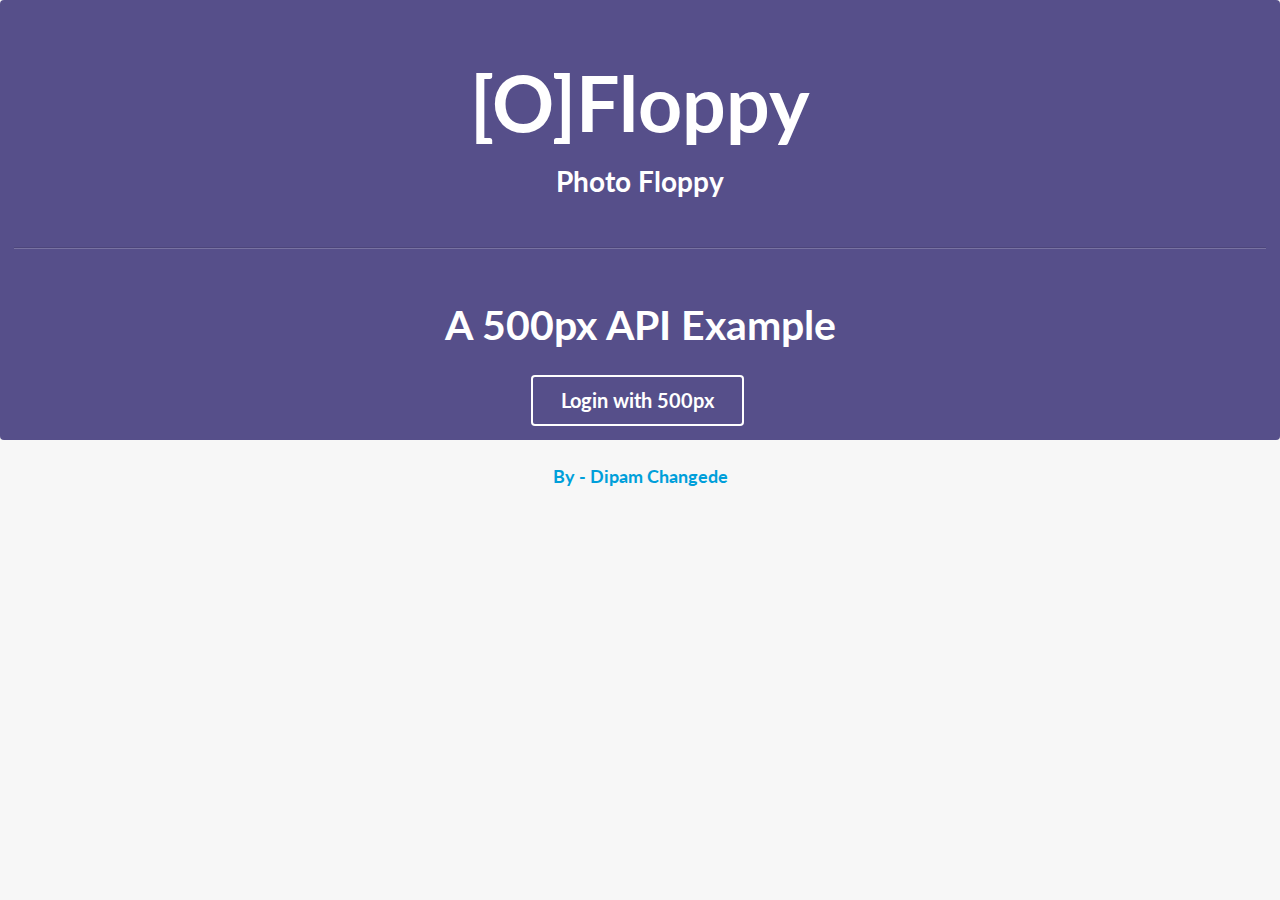
<file: PhotoFloppy/index.html>
<!DOCTYPE html>
<html class="no-js">
<head>
<meta charset="utf-8">
<title>Photo Floppy</title>
<meta name="description" content="">
<meta name=viewport content="width=device-width, initial-scale=1">
<meta name="mobile-web-app-capable" content="yes">
<link rel="stylesheet"
	href="/PhotoFloppy/static_assets/dist/semantic.min.css">
<script src="/PhotoFloppy/static_assets/500px.min.js"></script>
<script
	src="http://ajax.googleapis.com/ajax/libs/jquery/1.8.1/jquery.min.js"></script>
<script src="/PhotoFloppy/static_assets/dist/semantic.min.js"></script>
</head>
<body>
	<script>
      $(function () {
        _500px.init({
          sdk_key: '18b1f18f98ff6255e8000e1f655ce68ddb44c83d'
        });
        _500px.on('authorization_obtained', function () {
          window.location.replace("home.html");
        });

        _500px.getAuthorizationStatus();

        $('#login').click(_500px.login);
      });
    </script>

	<div class="ui grid">
		<div class="row">
			<div class="column padding-reset">
				<div class="ui purple inverted segment" style="text-align: center;">
					<h1 class="ui center aligned header">
						<div clas="ui invisible divider"></div>
						<br>
						<br>
						<span style="font-size: 2.75em; font-weight: bold;">[O]Floppy</span>
					</h1>
					<h1 class="ui header center aligned">Photo Floppy</h1>
					<br>
					<div class="ui divider"></div>
					<h4 class="ui center aligned header">
						<br>
						<br>
						<span style="font-size: 2.75em; font-weight: bold;">A 500px
							API Example</span>
					</h4>
					<div class="ui hidden divider"></div>
					<div id="login" class="center aligned">
						<a class="ui huge inverted white download button">Login with
							500px</a>
					</div>
				</div>
			</div>
		</div>
		<div class="row">
			<div class="column">
				<h3 class="ui center aligned header">
					<a href="https://github.com/dipamchang" target="_blank"> By -
						Dipam Changede</a>
				</h3>
			</div>
		</div>
	</div>
</body>
</html>
</file>
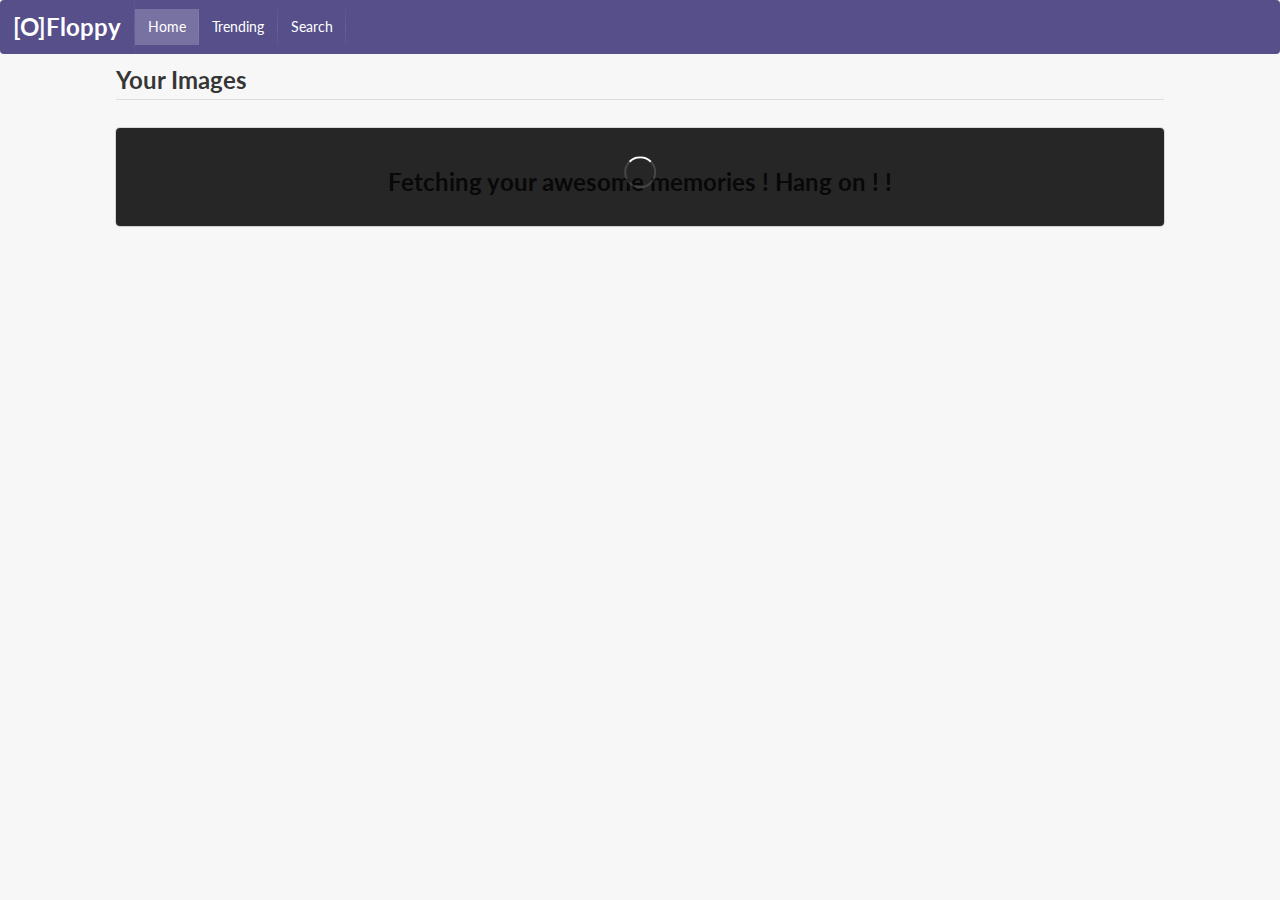
<file: PhotoFloppy/home.html>
<!doctype html>
<html class="no-js">
<head>
<meta charset="utf-8">
<title>Photo Floppy - Your Images</title>
<meta name="description" content="">
<meta name=viewport content="width=device-width, initial-scale=1">
<meta name="mobile-web-app-capable" content="yes">

<script src="/PhotoFloppy/static_assets/500px.min.js"></script>

<link rel="stylesheet"
	href="/PhotoFloppy/static_assets/dist/semantic.min.css">
<link
	href='//fonts.googleapis.com/css?family=Open+Sans:400,700,300&subset=latin,vietnamese'
	rel='stylesheet' type='text/css'>

</head>
<body>
	<div class="ui purple inverted menu">
		<a class="item"><h2>[O]Floppy</h2></a> 
		<a class="active item" href="home.html">Home</a> 
		<a class="item" href="trending.html">Trending</a> 
		<a class="item" href="search.html">Search</a>
		<div class="right menu" id="avatar"></div>
	</div>
	<div class="ui page grid main">
		<div class="row">
			<div class="column">
				<h2 class="ui dividing header">
					Your Images<a class="anchor" id="types"></a>
				</h2>
			</div>
		</div>
	</div>
	<div id="imagegrid" class="ui page doubling three column grid"></div>
	<div class="ui page grid main">
		<div class="row">
			<div class="column">
				<div class="ui segment" id="loadMessage">
					<div class="ui active dimmer">
						<div class="ui text loader"></div>
					</div>
					<p>
					<h2 align="center">Fetching your awesome memories ! Hang on !
						!</h2>
					</p>
				</div>
			</div>
		</div>
	</div>
	<script	src="//ajax.googleapis.com/ajax/libs/jquery/1.11.0/jquery.min.js"></script>
	<script src="/PhotoFloppy/static_assets/dist/semantic.min.js"></script>
	<script src="/PhotoFloppy/static_assets/initiator.min.js"></script>
	<script type="text/javascript">
	$(document).ready(function(){function e(e){_500px.api("/photos",{feature:"user",user_id:a.id,page:e,rpp:i,image_size:3},function(e){e.success?0==e.data.photos.length?$("#loadMessage").html('<p><h2 align="center">No more Images to load</h2></p>'):$.each(e.data.photos,function(){$("#imagegrid").append('<div class="column"><div class="ui fluid purple card"><a href="photoInfo.html?id='+this.id+'" target="_blank" class="image"><img src="'+this.image_url+'" /></a><div class="content"><a class="header">'+this.name+"</a></div></div></div>")}):alert("Unable to complete request: "+e.status+" - "+e.error_message)})}_500px.init({sdk_key:"18b1f18f98ff6255e8000e1f655ce68ddb44c83d"});var a,t=1,i=9;jQuery.browser.mobile&&(i=6),_500px.on("authorization_obtained",function(){_500px.api("/users",function(i){i.success?(a=i.data.user,e(t),$("#avatar").html('<a class="item" ><img class="ui avatar image" align="left" src="'+a.userpic_url+'"/><b>'+a.username+"</b></a>")):alert("Unable to complete request: "+i.status+" - "+i.error_message)})}),_500px.getAuthorizationStatus(function(e){("not_logged_in"==e||"not_authorized"==e)&&_500px.login()}),$(window).scroll(function(){$(window).scrollTop()==$(document).height()-$(window).height()&&(t++,e(t))})});
	</script>
</body>
</html>
</file>
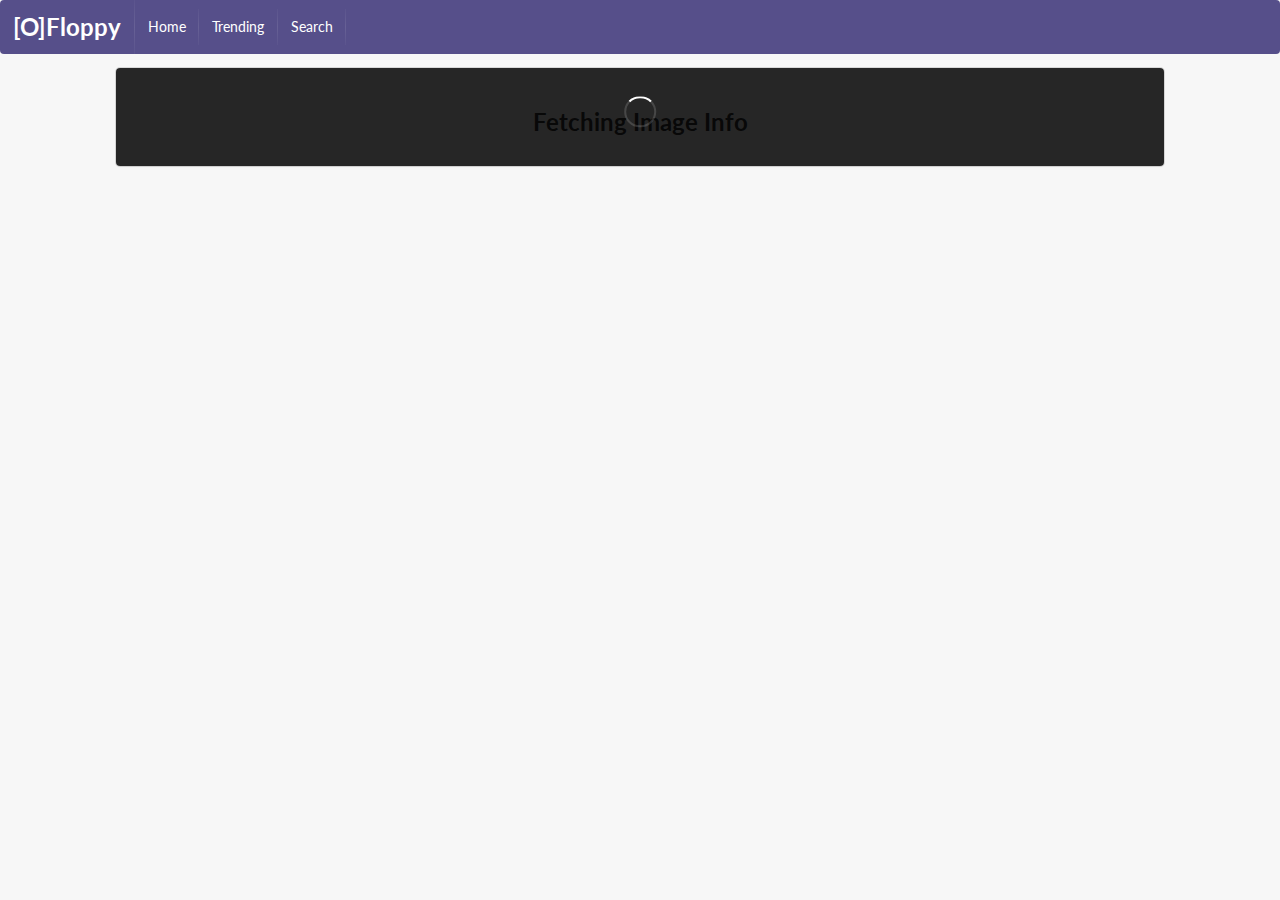
<file: PhotoFloppy/photoInfo.html>
<!doctype html>
<html class="no-js">
<head>
<meta charset="utf-8">
<title>Photo Floppy - More Info</title>
<meta name="description" content="">
<meta name=viewport content="width=device-width, initial-scale=1">
<meta name="mobile-web-app-capable" content="yes">
<script src="/PhotoFloppy/static_assets/500px.min.js"></script>
<link rel="stylesheet" href="/PhotoFloppy/static_assets/dist/semantic.min.css">
<link	href='//fonts.googleapis.com/css?family=Open+Sans:400,700,300&subset=latin,vietnamese'
	rel='stylesheet' type='text/css'>
</head>
<body>
	<div class="ui purple inverted menu">
		<a class="brand item"><h2>[O]Floppy</h2></a> 
		<a class="item" href="home.html">Home</a> 
		<a class="item" href="trending.html">Trending</a> 
		<a class="item" href="search.html">Search</a>
		<div class="right menu" id="avatar"></div>
	</div>

	<div class="ui page grid main lateload">
		<div class="row">
			<div class="column">
				<div id="moreInfo1" class="ui purple segment">	
					<img id="largeImage" class="ui centered image" src="/PhotoFloppy/static_assets/1.png">
					<h2 class="ui header">
						<img id="userAvatar" src="/PhotoFloppy/static_assets/1.png"	class="ui circular image">
						<div class="content" id="name"></div>
					</h2>
				</div>
			</div>
		</div>
	</div>

	<div 
		class="ui page lateload two column middle aligned relaxed fitted stackable  grid ">
		<div class="row">
			<div class="column">
				<div class="ui purple segment">
					<h2 class="ui header">Description</h2>
					<div id="imageDescription"></div>
				</div>
			</div>
			<div class="ui vertical divider"></div>
			<div class="column">
				<table class="ui definition compact purple table">
					<tbody>
						<tr>
							<td class="four wide column">Camera</td>
							<td id="camera">-NA-</td>
						</tr>
						<tr>
							<td>Lens</td>
							<td id="lens">-NA-</td>
						</tr>
						<tr>
							<td>Shutter Speed</td>
							<td id="category">-NA-</td>
						</tr>
						<tr>
							<td>Rating</td>
							<td id="rating">-NA-</td>
						</tr>
					</tbody>
				</table>
			</div>
		</div>
	</div>
	<div id="container3" class="ui page grid main lateload">
		<div class="row">
			<div class="column">
				<div class="ui purple segment">
					<div id="commentsSection" class="ui comments">
						<h2 class="ui dividing header">Comments</h2>
						
						<div class="ui reply form" id="commentForm">
							<div class="field">
								<textarea name="coment"></textarea>
							</div>
							<div id="submitComment" class="ui blue labeled icon submit button">
								<i class="icon edit"></i> Add Comment
							</div>
						</div>
					</div>
					<div id="commentsLoader" class="middle aligned"><div class="ui active inline loader"></div><h3>Loading Comments . . .</h3></div>
				</div>
			</div>
		</div>
	</div>
	<div id="imagegrid" class="ui page doubling three column grid"></div>
	<div  class="ui page grid main">
		<div class="row">
			<div class="column">
				<div class="ui segment" id="loadMessage">
					<div class="ui active dimmer">
						<div class="ui text loader"></div>
					</div>
					<p>
					<h2 align="center">Fetching Image Info</h2>
					</p>
				</div>
			</div>
		</div>
	</div>

	<script
		src="//ajax.googleapis.com/ajax/libs/jquery/1.11.0/jquery.min.js"></script>
	<script src="/PhotoFloppy/static_assets/dist/semantic.min.js"></script>
	<script src="/PhotoFloppy/static_assets/initiator.min.js"></script>
	<script type="text/javascript">
		$(document).ready(function(){function e(e){_500px.api("/photos/"+e,{image_size:4},function(e){if(e.success)if(404===e.data.status)$("#loadMessage").html('<p><h2 align="center">Image Not Found</h2></p>');else{var s=e.data.photo;$("#largeImage").attr("src",s.image_url),$("#userAvatar").attr("src",s.user.userpic_url),$("#name").html(s.name+'<div class="sub header">@'+s.user.username+"</div>"),$("#imageDescription").html("<p>"+s.description+'</p><div class="ui divider"></div><p>'+s.times_viewed+" Views | "+s.positive_votes_count+" Likes | "+s.favorites_count+" Faves </p>"),$("#camera").html(s.camera),$("#lens").html(s.lens),$("#category").html(s.shutter_speed),$("#rating").html(s.rating),$("#loadMessage").hide(),$(".lateload").show()}else alert("Unable to complete request: "+e.status+" - "+e.error_message)})}function s(e){_500px.api("/photos/"+o+"/comments",{page:e,nested:1},function(e){e.success?0==e.data.comments.length?$("#commentsLoader").html('<p><h2 align="center">No more Comments to load</h2></p>'):$.each(e.data.comments,function(){var e="";e+='<div class="comment"><a class="avatar"> <img src="'+this.user.userpic_url+'"></a><div class="content"><a class="author">'+this.user.fullname+'</a><div class="metadata"><span class="date">@'+this.user.username+'</span></div><div class="text">'+this.body+"</div></div>";var s=this.replies;0!=s.length&&(e+='<div class="comments">',$.each(this.replies,function(){e+='<div class="comment"><a class="avatar"> <img src="'+this.user.userpic_url+'"></a><div class="content"><a class="author">'+this.user.fullname+'</a><div class="metadata"><span class="date">@'+this.user.username+'</span></div><div class="text">'+this.body+"</div></div></div>"}),e+="</div>"),e+="</div",$("#commentsSection").append(e)}):alert("Unable to complete request: "+e.status+" - "+e.error_message)})}function t(){_500px.api("/photos/"+o+"/comments","post",{body:getFieldValue("coment")},function(e){alert(e.success?e.data.message:"Unable to complete request: "+e.status+" - "+e.error_message)})}$(".lateload").hide(),_500px.init({sdk_key:"18b1f18f98ff6255e8000e1f655ce68ddb44c83d"});var a,i=0,o=getParameterByName("id");_500px.on("authorization_obtained",function(){$("#loadMessage").show(),_500px.api("/users",function(s){s.success?(a=s.data.user,""!=o?e(o):$("#loadMessage").html('<p><h2 align="center">Image ID Not Found</h2></p>'),$("#avatar").html('<a class="item" ><img class="ui avatar image" align="left" src="'+a.userpic_url+'"/><b>'+a.username+"</b></a>")):alert("Unable to complete request: "+s.status+" - "+s.error_message)})}),_500px.getAuthorizationStatus(function(e){("not_logged_in"==e||"not_authorized"==e)&&_500px.login()}),$(window).scroll(function(){$(window).scrollTop()==$(document).height()-$(window).height()&&(i++,s(i))}),$("#commentForm").form({coment:{identifier:"coment",rules:[{type:"empty",prompt:"Please enter comment."}]}},{inline:!0,on:"blur",transition:"fade down",onSuccess:t})});
	</script>
</body>
</html>
</file>
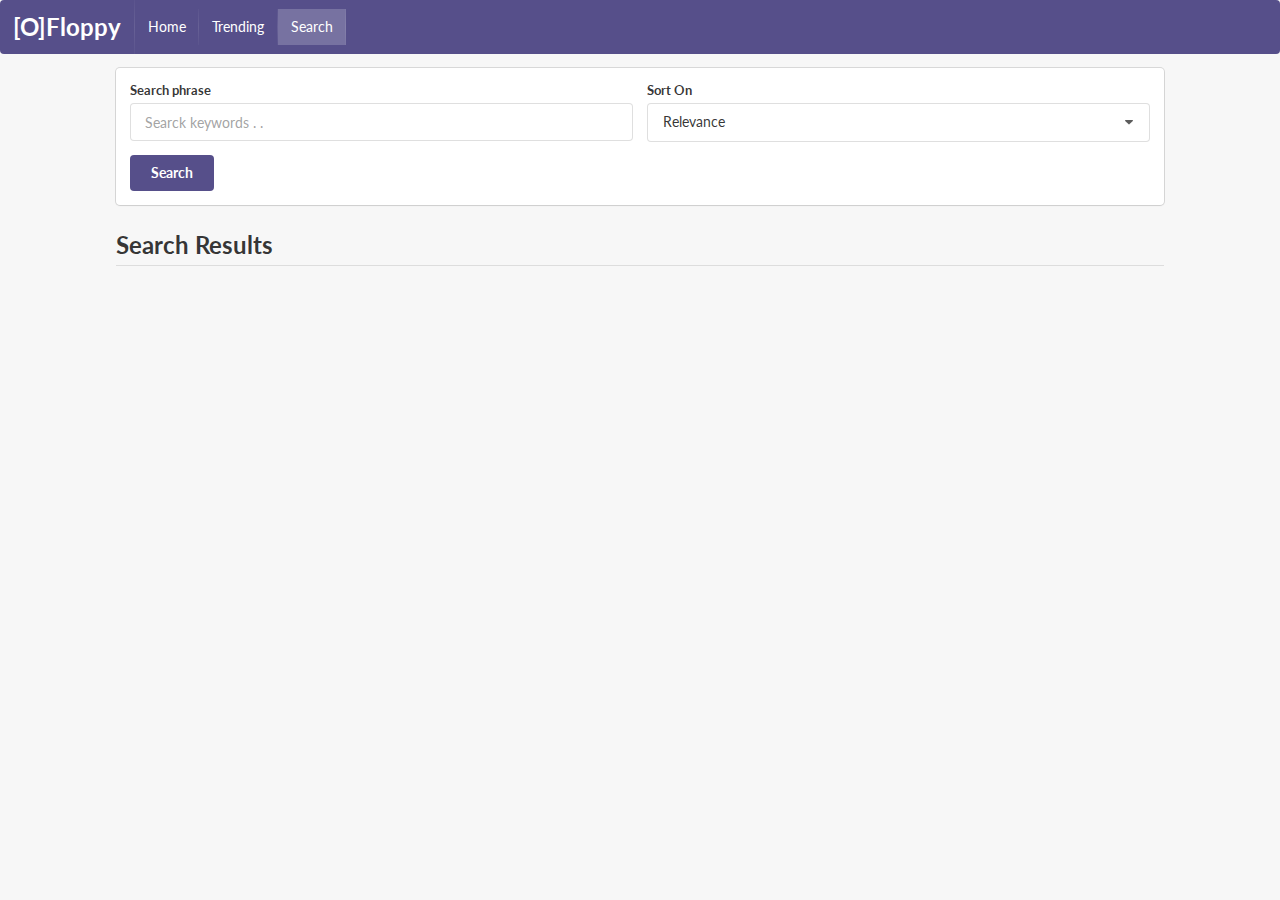
<file: PhotoFloppy/search.html>
<!doctype html>
<html class="no-js">
<head>
<meta charset="utf-8">
<title>Photo Floppy - Search Images</title>
<meta name="description" content="">
<meta name=viewport content="width=device-width, initial-scale=1">
<meta name="mobile-web-app-capable" content="yes">

<script src="/PhotoFloppy/static_assets/500px.min.js"></script>
<link rel="stylesheet"
	href="/PhotoFloppy/static_assets/dist/semantic.min.css">
<link
	href='//fonts.googleapis.com/css?family=Open+Sans:400,700,300&subset=latin,vietnamese'
	rel='stylesheet' type='text/css'>
</head>
<body>
	<div class="ui purple inverted menu">
		<a class="brand item"><h2>[O]Floppy</h2></a> 
		<a class="item" href="home.html">Home</a> 
		<a class="item" href="trending.html">Trending</a> 
		<a class="active item" href="search.html">Search</a>
		<div class="right menu" id="avatar"></div>
	</div>

	<div class="ui page grid ">
		<div class="row">
			<div class="column">
				<div class="ui form segment" id="searchForm">
					<div class="two fields">
						<div class="field">
							<label>Search phrase</label> <input placeholder="Searck keywords . ."
								name="search" type="text">
						</div>
						<div class="field">
							<label>Sort On</label>
							<div class="ui selection dropdown">
								<div class="default text">Choose a sort</div>
    							<input name="sort" type="hidden" value="_score">
    							<i class="dropdown icon"></i>
							    <div class="menu">
							        <div class="item" data-value="_score">Relevance</div>
							        <div class="item" data-value="created_at">Most Recent</div>
							        <div class="item" data-value="rating">Rating</div>
							        <div class="item" data-value="highest_rating">Highest Rating</div>
							        <div class="item" data-value="times_viewed">Views</div>
							        <div class="item" data-value="votes_count">Votes</div>
							        <div class="item" data-value="favorites_count">Favorites</div>
							        <div class="item" data-value="comments_count">Most Comments</div>
							    </div>
   							</div>
						</div>
					</div>
					<div class="ui purple submit button">Search</div>
				</div>
			</div>
		</div>
		<div class="row">
			<div class="column">
				<h2 class="ui dividing header">
					Search Results<a class="anchor" id="types"></a>
				</h2>
			</div>
		</div>
	</div>
	<div id="searchImageGrid" class="ui page doubling three column grid"></div>
	<div class="ui page grid ">
		<div class="row">
			<div class="column">
				<div class="ui segment" id="loadMessage">
					<div class="ui active dimmer">
						<div class="ui text loader"></div>
					</div>
					<p>
					<h2 align="center">Loading Photos . . .</h2>
					</p>
				</div>
			</div>
		</div>
	</div>

	<script type="text/javascript"
		src="//ajax.googleapis.com/ajax/libs/jquery/1.11.0/jquery.min.js"></script>
	<script src="/PhotoFloppy/static_assets/dist/semantic.min.js"></script>
	<script src="/PhotoFloppy/static_assets/initiator.min.js"></script>
	<script type="text/javascript">
	$(document).ready(function(){function e(){$("#searchImageGrid").empty(),$("#loadMessage").html('<div class="ui active dimmer"><div class="ui text loader"></div></div><p><h2 align="center">Loading Photos . . .</h2></p>'),a=getFieldValue("search"),sortM=getFieldValue("sort"),i=1,s(i)}function s(e){$("#loadMessage").show(),_500px.api("/photos/search",{term:a,sort:sortM,page:e,rpp:o,image_size:3},function(e){e.success?0==e.data.photos.length?$("#loadMessage").html('<p><h2 align="center">No Search Results Fount</h2></p>'):$.each(e.data.photos,function(){$("#searchImageGrid").append('<div class="column"><div class="ui fluid purple card"><a href="photoInfo.html?id='+this.id+'" target="_blank" class="image"><img src="'+this.image_url+'" /></a><div class="content"><a class="header">'+this.name+'</a><a class="meta">'+this.user.username+'</a></div><div class="extra content"><span class="left floated like"> <i class="like icon"></i> '+this.positive_votes_count+' Likes</span><span class="right floated star"> <i class="star icon"></i> '+this.favorites_count+" Favorites</span></div></div></div>")}):alert("Unable to complete request: "+e.status+" - "+e.error_message)})}$("#loadMessage").hide(),$("#searchForm").form({search:{identifier:"search",rules:[{type:"empty",prompt:"Please enter search keyword"}]},sort:{identifier:"sort",rules:[{type:"empty",prompt:"Please choose a sort method"}]}},{inline:!0,on:"blur",transition:"fade down",onSuccess:e});var a;_500px.init({sdk_key:"18b1f18f98ff6255e8000e1f655ce68ddb44c83d"});var t,i=1,o=9;jQuery.browser.mobile&&(o=6),_500px.on("authorization_obtained",function(){_500px.api("/users",function(e){e.success?(t=e.data.user,$("#avatar").html('<a class="item" ><img class="ui avatar image" align="left" src="'+t.userpic_url+'"/><b>'+t.username+"</b></a>")):alert("Unable to complete request: "+e.status+" - "+e.error_message)})}),_500px.getAuthorizationStatus(function(e){("not_logged_in"==e||"not_authorized"==e)&&_500px.login()}),$(window).scroll(function(){$(window).scrollTop()==$(document).height()-$(window).height()&&(i++,s(i))})});
	</script>
</body>
</html>
</file>
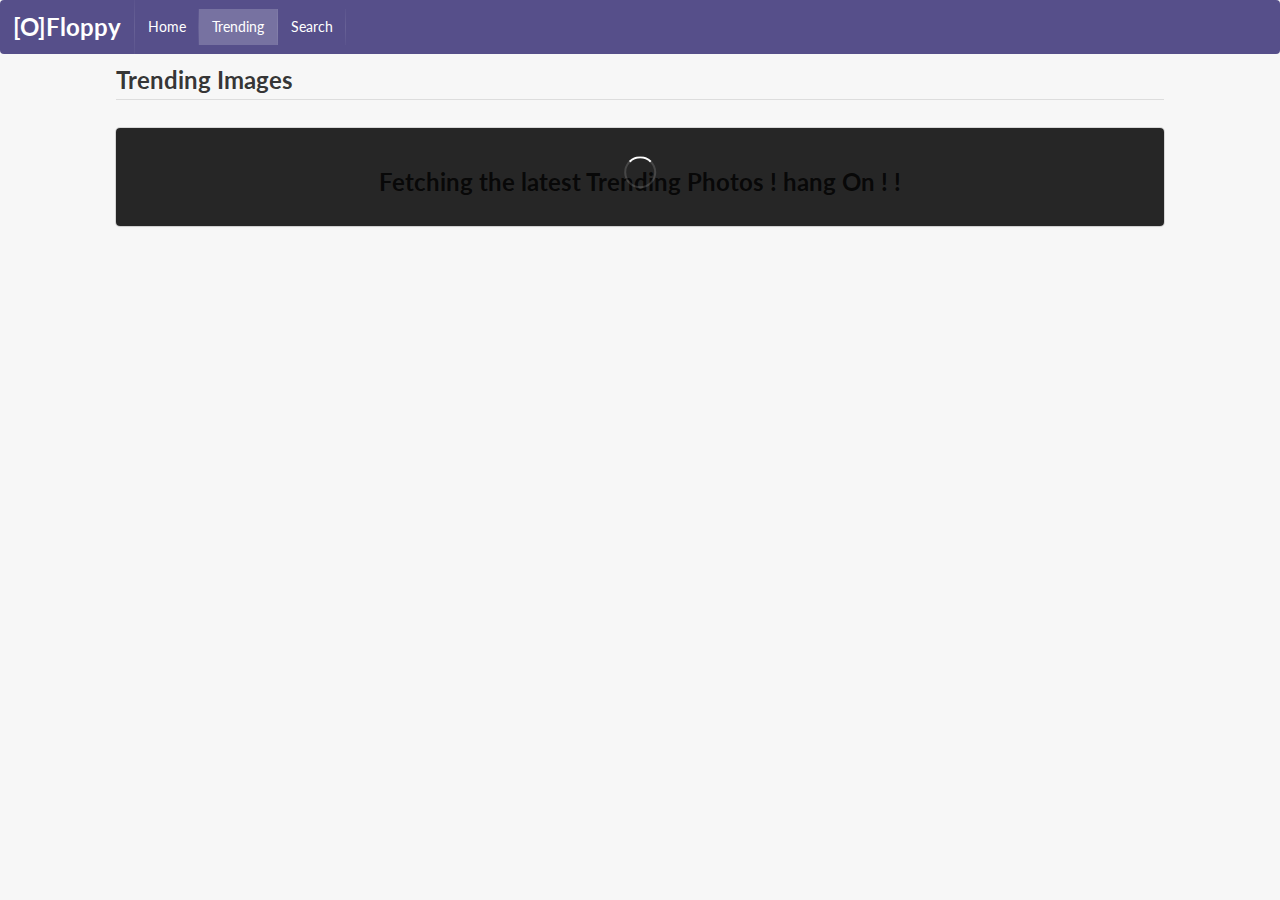
<file: PhotoFloppy/trending.html>
<!doctype html>
<html class="no-js">
<head>
<meta charset="utf-8">
<title>Photo Floppy - Trending Images</title>
<meta name="description" content="">
<meta name=viewport content="width=device-width, initial-scale=1">
<meta name="mobile-web-app-capable" content="yes">

<script src="/PhotoFloppy/static_assets/500px.min.js"></script>

<link rel="stylesheet"
	href="/PhotoFloppy/static_assets/dist/semantic.min.css">
<link
	href='//fonts.googleapis.com/css?family=Open+Sans:400,700,300&subset=latin,vietnamese'
	rel='stylesheet' type='text/css'>
</head>
<body>

	<div class="ui purple inverted menu">
		<a class="brand item"><h2>[O]Floppy</h2></a> 
		<a class="item" href="home.html">Home</a> 
		<a class="active item" href="trending.html">Trending</a> 
		<a class="item" href="search.html">Search</a>
		<div class="right menu" id="avatar"></div>
	</div>

	<div class="ui page grid ">
		<div class="row">
			<div class="column">
				<h2 class="ui dividing header">
					Trending Images<a class="anchor" id="types"></a>
				</h2>
			</div>
		</div>
	</div>
	<div id="trendingImageGrid" class="ui page doubling three column grid"></div>
	<div class="ui page grid ">
		<div class="row">
			<div class="column">
				<div class="ui segment" id="loadMessage">
					<div class="ui active dimmer">
						<div class="ui text loader"></div>
					</div>
					<p>
						<h2 align="center">Fetching the latest Trending Photos ! hang On ! !
						</h2>
					</p>
				</div>
			</div>
		</div>
	</div>

	<script type="text/javascript" src="//ajax.googleapis.com/ajax/libs/jquery/1.11.0/jquery.min.js"></script>
	<script src="/PhotoFloppy/static_assets/dist/semantic.min.js"></script>
	<script src="/PhotoFloppy/static_assets/initiator.min.js"></script>
	<script type="text/javascript">
	$(document).ready(function(){function a(a){_500px.api("/photos",{feature:"popular",page:a,rpp:s,image_size:3},function(a){a.success?0==a.data.photos.length?$("#loadMessage").html('<p><h2 align="center">No more Images to load</h2></p>'):$.each(a.data.photos,function(){$("#trendingImageGrid").append('<div class="column"><div class="ui fluid purple card"><a href="photoInfo.html?id='+this.id+'" target="_blank" class="image"><img src="'+this.image_url+'" /></a><div class="content"><a class="header">'+this.name+'</a><a class="meta">'+this.user.username+'</a></div><div class="extra content"><span class="left floated like"> <i class="like icon"></i> '+this.positive_votes_count+' Likes</span><span class="right floated star"> <i class="star icon"></i> '+this.favorites_count+" Favorites</span></div></div></div>")}):alert("Unable to complete request: "+a.status+" - "+a.error_message)})}_500px.init({sdk_key:"18b1f18f98ff6255e8000e1f655ce68ddb44c83d"});var e,t=1,s=9;jQuery.browser.mobile&&(s=6),_500px.on("authorization_obtained",function(){_500px.api("/users",function(s){s.success?(e=s.data.user,a(t),$("#avatar").html('<a class="item" ><img class="ui avatar image" align="left" src="'+e.userpic_url+'"/><b>'+e.username+"</b></a>")):alert("Unable to complete request: "+s.status+" - "+s.error_message)})}),_500px.getAuthorizationStatus(function(a){("not_logged_in"==a||"not_authorized"==a)&&_500px.login()}),$(window).scroll(function(){$(window).scrollTop()==$(document).height()-$(window).height()&&(t++,a(t))})});
	</script>
</body>
</html>
</file>
